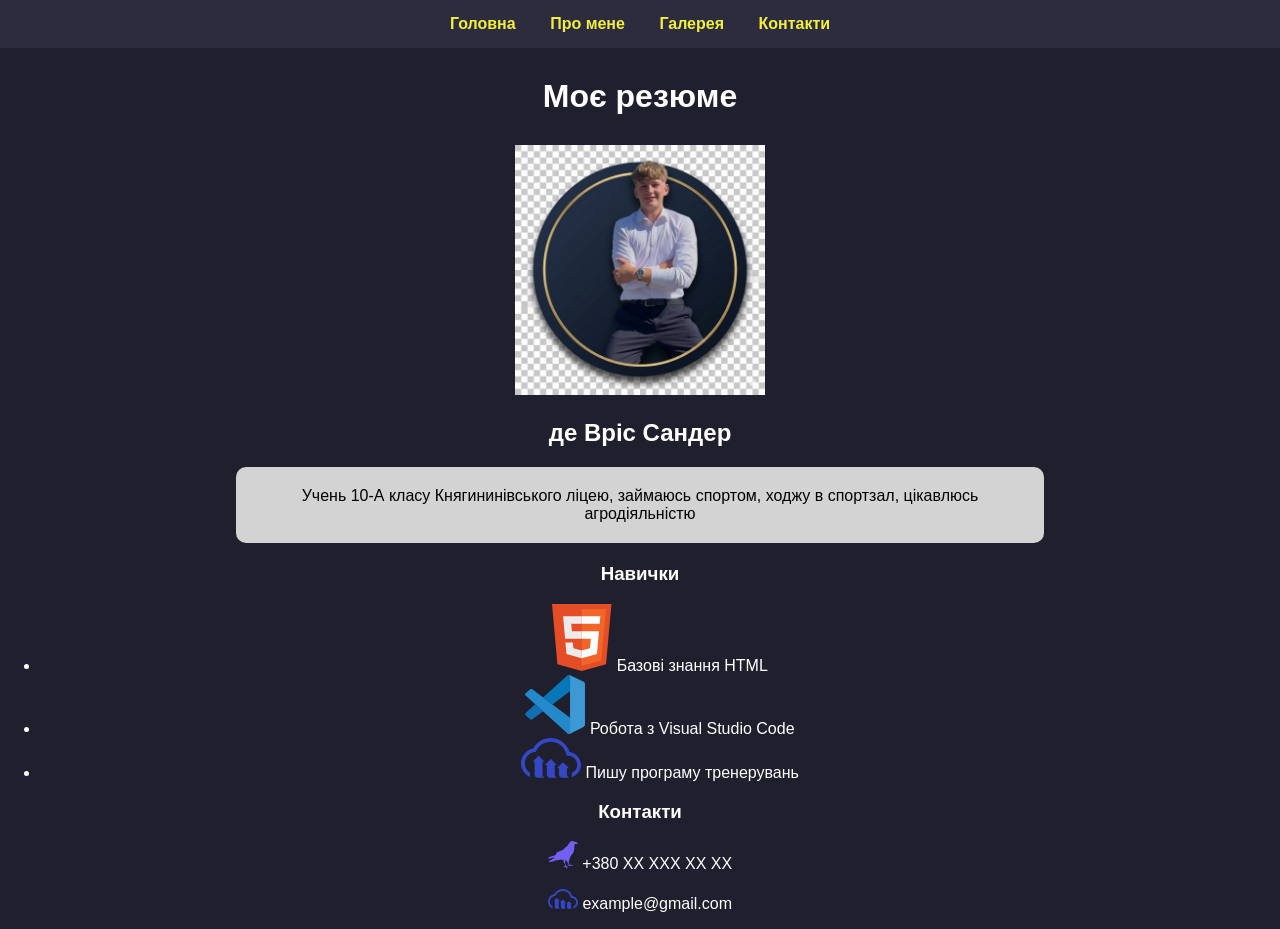
<file: index.html>
<!DOCTYPE html>
<html lang="uk">
<head>
<meta charset="UTF-8">
<title>Резюме</title>
<link rel="stylesheet" href="style.css">
<link rel="stylesheet" href="media.css">
</head>

<body>

<nav class="menu">
<a href="index.html">Головна</a>
<a href="pages/about.html">Про мене</a>
<a href="pages/gallery.html">Галерея</a>
<a href="pages/contact.html">Контакти</a>
</nav>

<h1>Моє резюме</h1>

<img src="images/my-avatar.png.png" alt="Моє фото в стильному оформленні" width="250">

<h2>де Вріс Сандер</h2>

<p class="about">
Учень 10-А класу Княгининівського ліцею, займаюсь спортом,
ходжу в спортзал, цікавлюсь агродіяльністю
</p>

<h3>Навички</h3>

<ul class="skills">

<li>
<img src="images/icon-html.svg.svg" width="60">
Базові знання HTML
</li>

<li>
<img src="images/icon-vscode.svg.svg" width="60">
Робота з Visual Studio Code
</li>

<li>
<img src="images/icon-email.svg.svg" width="60">
Пишу програму тренерувань
</li>

</ul>

<h3>Контакти</h3>

<p>
<img src="images/icon-phone.svg.svg" width="30">
+380 XX XXX XX XX
</p>

<p>
<img src="images/icon-email.svg.svg" width="30">
example@gmail.com
</p>

</body>
</html>
</file>
<file: style.css>
body {
    margin: 0;
    font-family: Verdana, sans-serif;
    background-color: #1f1f2e;
    color: white;
    text-align: center;
}

/* Меню */
.menu {
    background-color: #2c2c3e;
    padding: 15px 0;
}

.menu a {
    color: #f3f03d;
    text-decoration: none;
    margin: 0 15px;
    font-weight: bold;
}

.menu a:hover {
    text-decoration: underline;
}

/* Заголовки */
h1 {
    margin: 30px 0;
}

/* Текст */
.about {
    background-color: #d3d3d3;
    color: black;
    padding: 20px;
    width: 60%;
    margin: 20px auto;
    border-radius: 10px;
}

/* Галерея */
.container {
    max-width: 1100px;
    margin: auto;
    padding: 0 15px;
}

.wrapper {
    display: grid;
    grid-template-columns: repeat(3, 1fr);
    gap: 1rem;
}

.card {
    background-color: #2c2c3e;
    border: 1px solid #ccc;
    border-radius: 0.5rem;
    padding: 5px;
}

.card img {
    width: 100%;
    border-radius: 0.4rem;
}
</file>
<file: media.css>
@media (max-width: 992px) {
    .wrapper {
        grid-template-columns: repeat(2, 1fr);
    }

    .about {
        width: 80%;
    }
}

@media (max-width: 700px) {
    .wrapper {
        grid-template-columns: 1fr;
    }

    .menu a {
        display: block;
        margin: 10px 0;
    }
}
</file>
